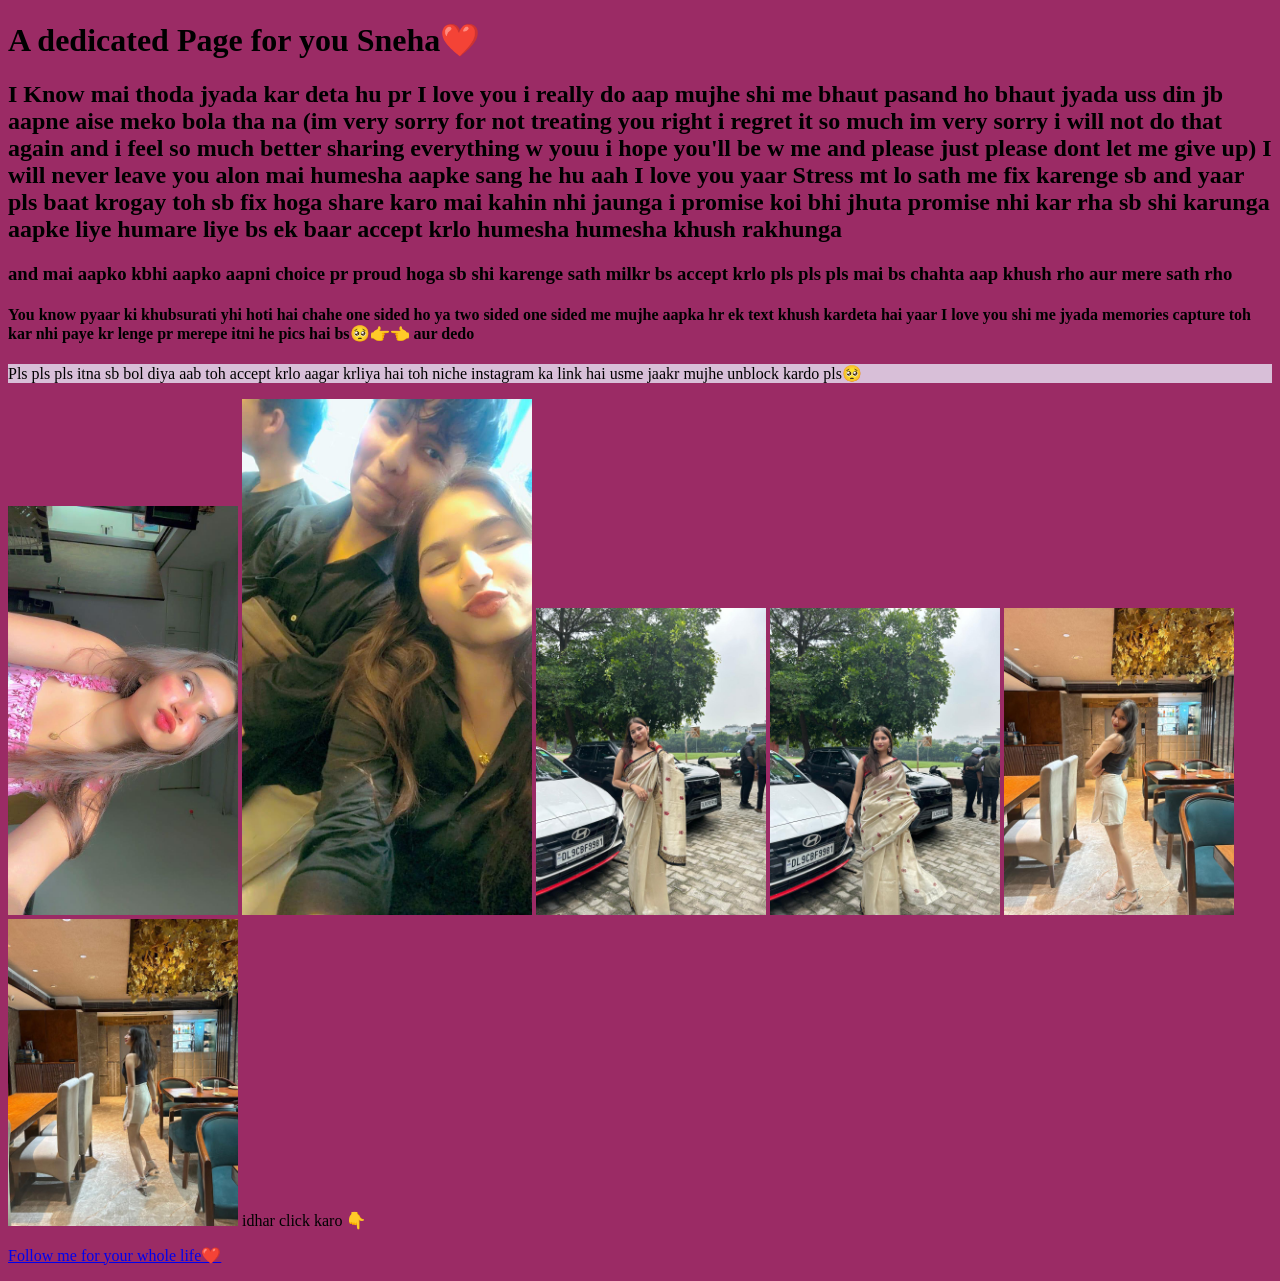
<file: web development/Web development  Course/For her/index.html>
<!DOCTYPE html>
<html lang="en">

<head>
    <meta charset="UTF-8">
    <meta name="viewport" content="width=device-width, initial-scale=1.0">
    <title>My Bookmarks - CodeWithHarry</title>
    <link rel="stylesheet" href="style.css">
</head>

<body>
    <h1>A dedicated Page for you Sneha❤️ </h1>
    <h2>I Know mai thoda jyada kar deta hu pr I love you i really do aap mujhe shi me bhaut pasand ho bhaut jyada uss
        din jb aapne aise meko bola tha na (im very sorry for not treating you right i regret it so much im very sorry i
        will not do that again and i feel so much better sharing everything w youu i hope you'll be w me and please just
        please dont let me give up) I will never leave you alon mai humesha aapke sang he hu aah I love you yaar Stress
        mt lo sath me fix karenge sb and yaar pls baat krogay toh sb fix hoga share karo mai kahin nhi jaunga i promise
        koi bhi jhuta promise nhi kar rha sb shi karunga aapke liye humare liye bs ek baar accept krlo humesha humesha
        khush rakhunga</h2>
    <h3>and mai aapko kbhi aapko aapni choice pr proud hoga sb shi karenge sath milkr bs accept krlo pls pls pls mai bs
        chahta aap khush rho aur mere sath rho</h3>
    <h4>You know pyaar ki khubsurati yhi hoti hai chahe one sided ho ya two sided one sided me mujhe aapka hr ek text
        khush kardeta hai yaar I love you shi me jyada memories capture toh kar nhi paye kr lenge pr merepe itni he pics
        hai bs🥺👉👈 aur dedo </h4>


    <p style="background-color: thistle;">Pls pls pls itna sb bol diya aab toh accept krlo aagar krliya hai toh niche
        instagram ka link hai usme jaakr mujhe unblock kardo pls🥺 </p>

    <img width="230" src="Image.jpeg" alt="">
    <img width="290" src="Image1.jpeg" alt="">
    <img width="230" src="Image2.jpeg" alt="">
    <img width="230" src="Image3.jpeg" alt="">
    <img width="230" src="Image4.jpeg" alt="">
    <img width="230" src="Image5.jpeg" alt="">

    <a href="https://www.instagram.com/_rudra.singh.rawat_/"></a> idhar click karo 👇
    <p><a target="_blank" href="https://www.instagram.com/_rudra.singh.rawat_/">Follow me for your whole life❤️ </a></p>

</body>

</html>
</file>
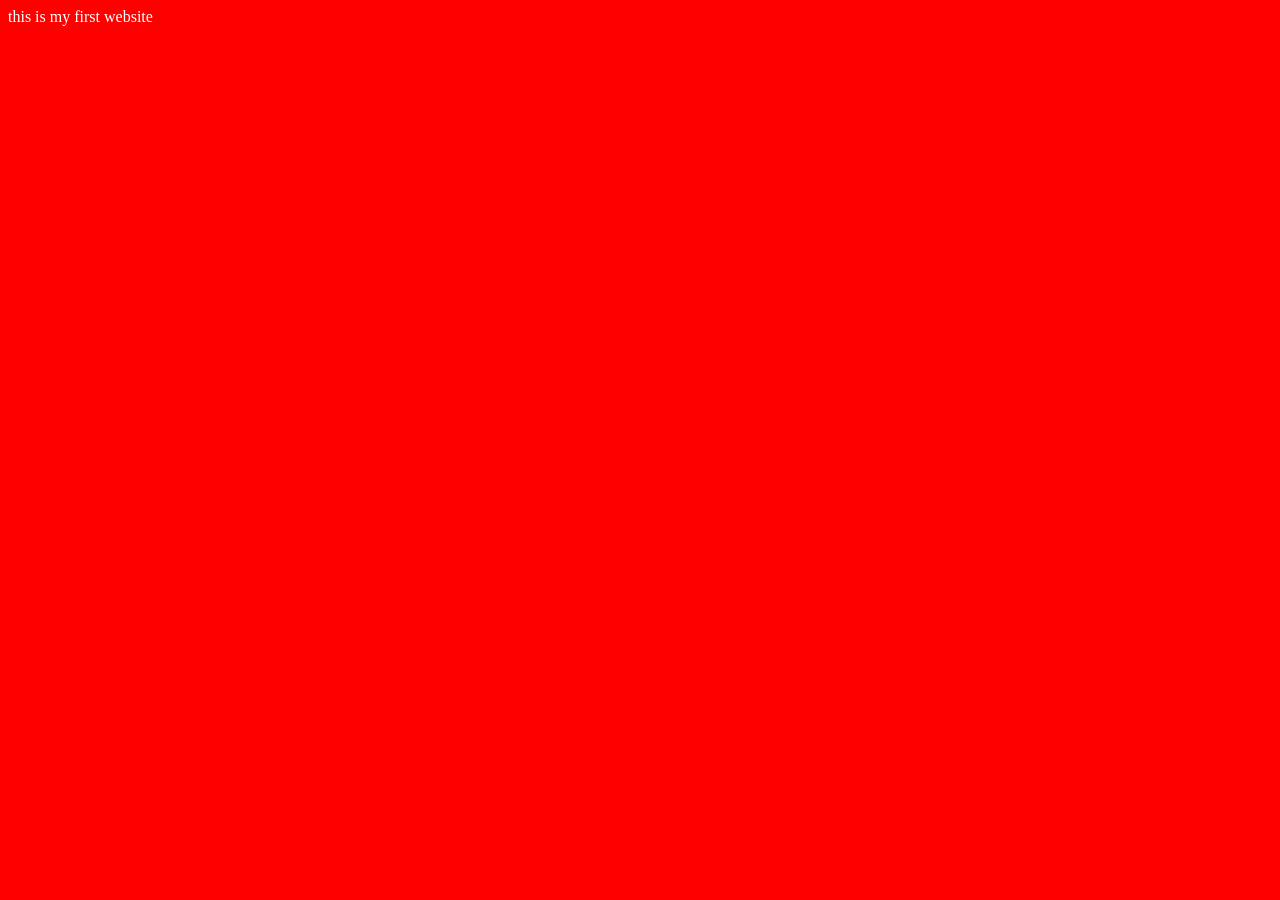
<file: web development/Web development  Course/Video 2/index.html>
<!DOCTYPE html>
<html lang="en">
<head>
    <meta charset="UTF-8">
    <meta name="viewport" content="width=device-width, initial-scale=1.0">
    <title>Web Dev</title>
    <link rel="stylesheet" href="style.css">
</head>
<body>
this is my first website

<script src="script.js"></script>
</body>
</html>
</file>
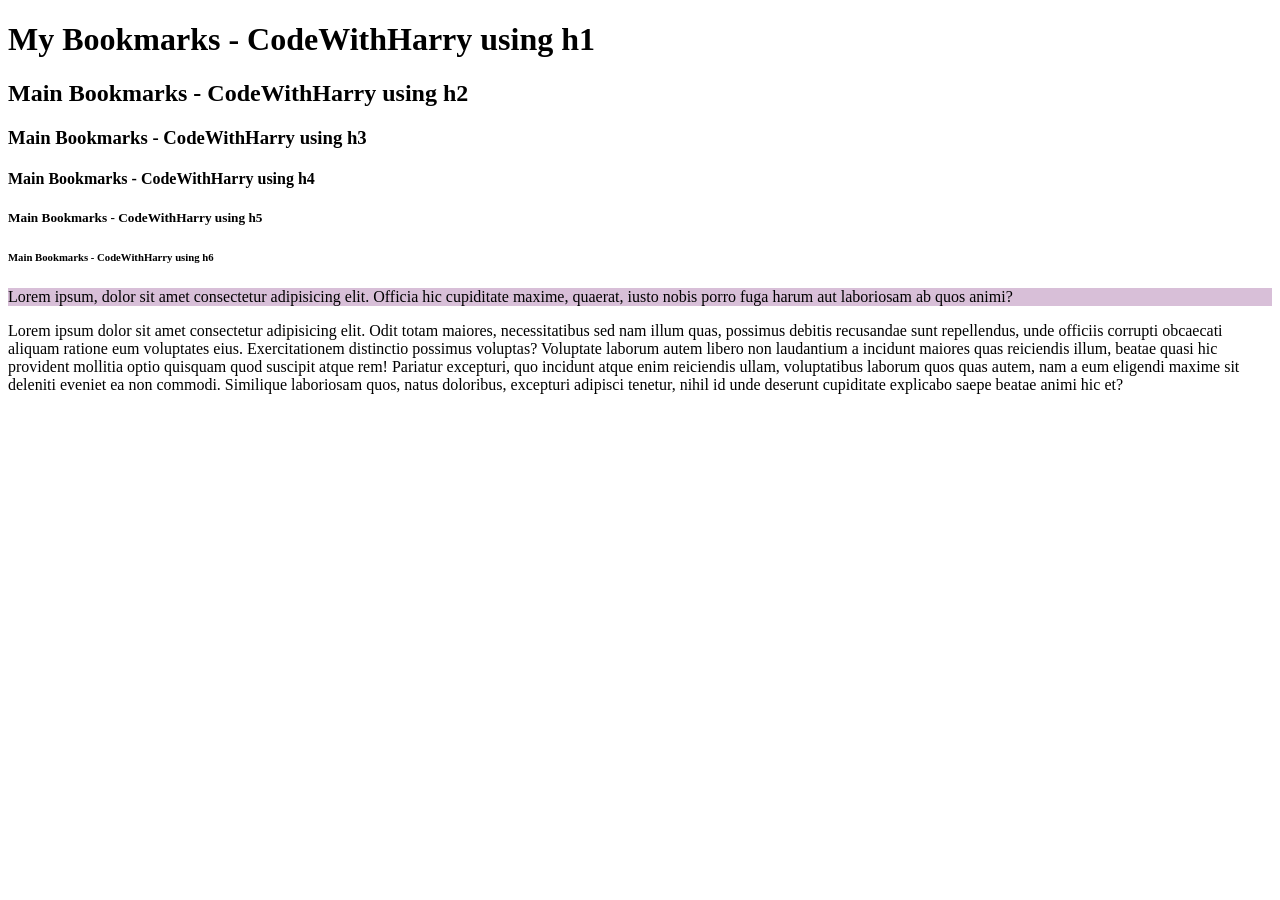
<file: web development/Web development  Course/Video 4/index.html>
<!DOCTYPE html>
<html lang="en">
<head>
    <meta charset="UTF-8">
    <meta name="viewport" content="width=device-width, initial-scale=1.0">
    <title>My Bookmarks - CodeWithHarry</title>
    <!-- <link rel="stylesheet" href="style.css"> -->
</head>
<body>
    <h1>My Bookmarks - CodeWithHarry using h1</h1>
    <h2>Main Bookmarks - CodeWithHarry using h2</h2>  
    <h3>Main Bookmarks - CodeWithHarry using h3</h3>  
    <h4>Main Bookmarks - CodeWithHarry using h4</h4>  
    <h5>Main Bookmarks - CodeWithHarry using h5</h5>  
    <h6>Main Bookmarks - CodeWithHarry using h6</h6> 
    
    <p style="background-color: thistle;">Lorem ipsum, dolor sit amet consectetur adipisicing elit. Officia hic cupiditate maxime, quaerat, iusto nobis porro fuga harum aut laboriosam ab quos animi?</p>
    <p>Lorem ipsum dolor sit amet consectetur adipisicing elit. Odit totam maiores, necessitatibus sed nam illum quas, possimus debitis recusandae sunt repellendus, unde officiis corrupti obcaecati aliquam ratione eum voluptates eius. Exercitationem distinctio possimus voluptas? Voluptate laborum autem libero non laudantium a incidunt maiores quas reiciendis illum, beatae quasi hic provident mollitia optio quisquam quod suscipit atque rem! Pariatur excepturi, quo incidunt atque enim reiciendis ullam, voluptatibus laborum quos quas autem, nam a eum eligendi maxime sit deleniti eveniet ea non commodi. Similique laboriosam quos, natus doloribus, excepturi adipisci tenetur, nihil id unde deserunt cupiditate explicabo saepe beatae animi hic et?</p>
</body>
</html>
</file>
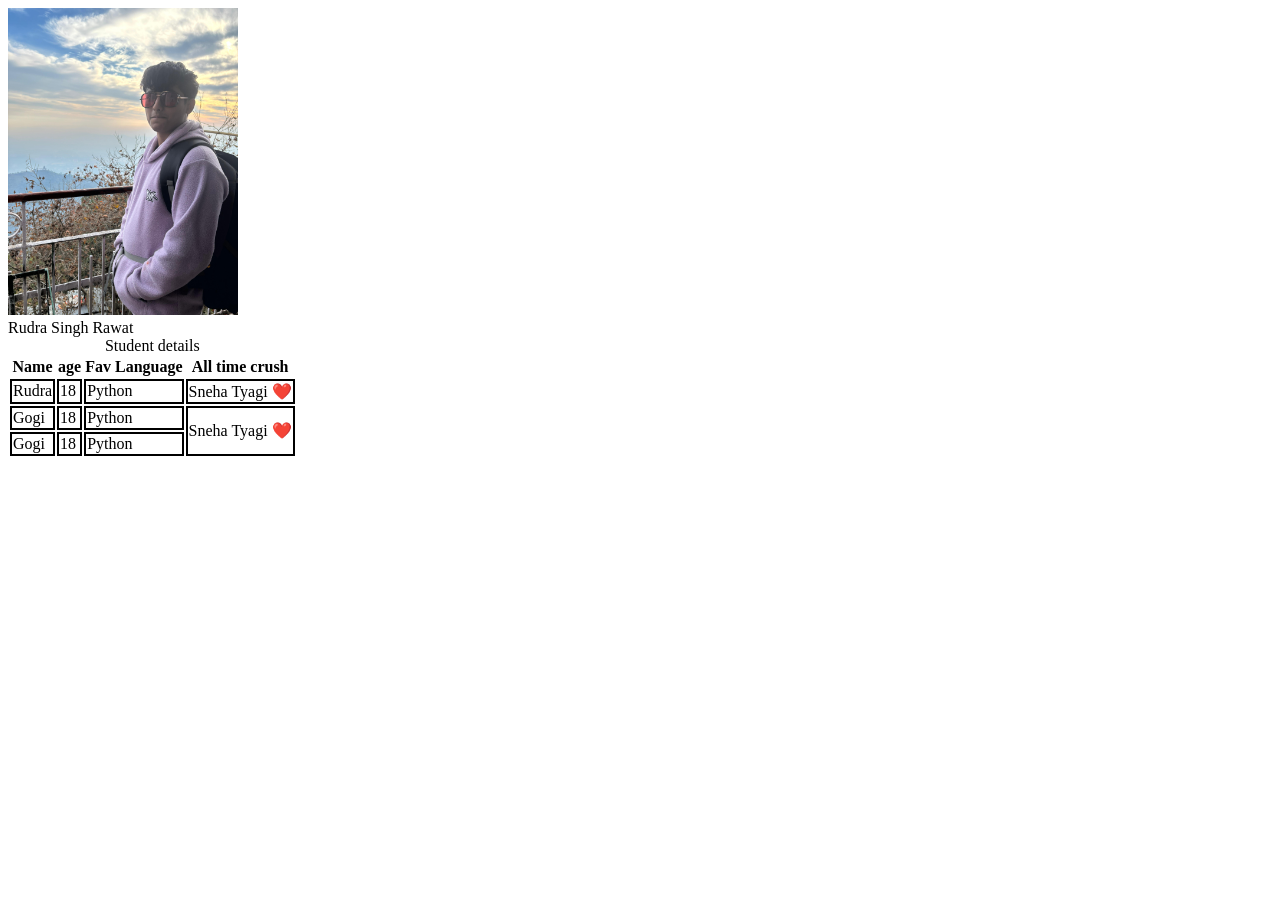
<file: web development/Web development  Course/Video 5/index.html>
<!DOCTYPE html>
<html lang="en">

<head>
    <meta charset="UTF-8">
    <meta name="viewport" content="width=device-width, initial-scale=1.0">
    <title>Images</title>
    <link rel="stylesheet" href="style.css">
  </head>

  <body>
    <img width="230" src="image.jpeg" alt="Goku">
    <br>
    <table>
</body>
</html>

<table>
  <caption>Student details</caption>

  
  <thead>
    <!-- header content -->
     Rudra
  </thead>
  
  <tr>
    <th>Name</th>
    <th>age</th>
    <th>Fav Language</th>
    <th>All time crush</th>
  </tr>

  <tr>
    <td>Rudra</td>
    <td>18</td>
    <td>Python</td>
    <td>Sneha Tyagi ❤️</td>
  </tr>
  <tr>
    <td colspan="1">Gogi</td>
    <td>18</td>
    <td>Python</td>
    <td rowspan="2">Sneha Tyagi ❤️</td>
  </tr>
  <tr>
    <td colspan="1">Gogi</td>
    <td>18</td>
    <td>Python</td>
    
  </tr>
  <tfoot>
    <!--footer content -->
    Singh Rawat
  </tfoot>
  
</table>

</body>
</html>
</file>
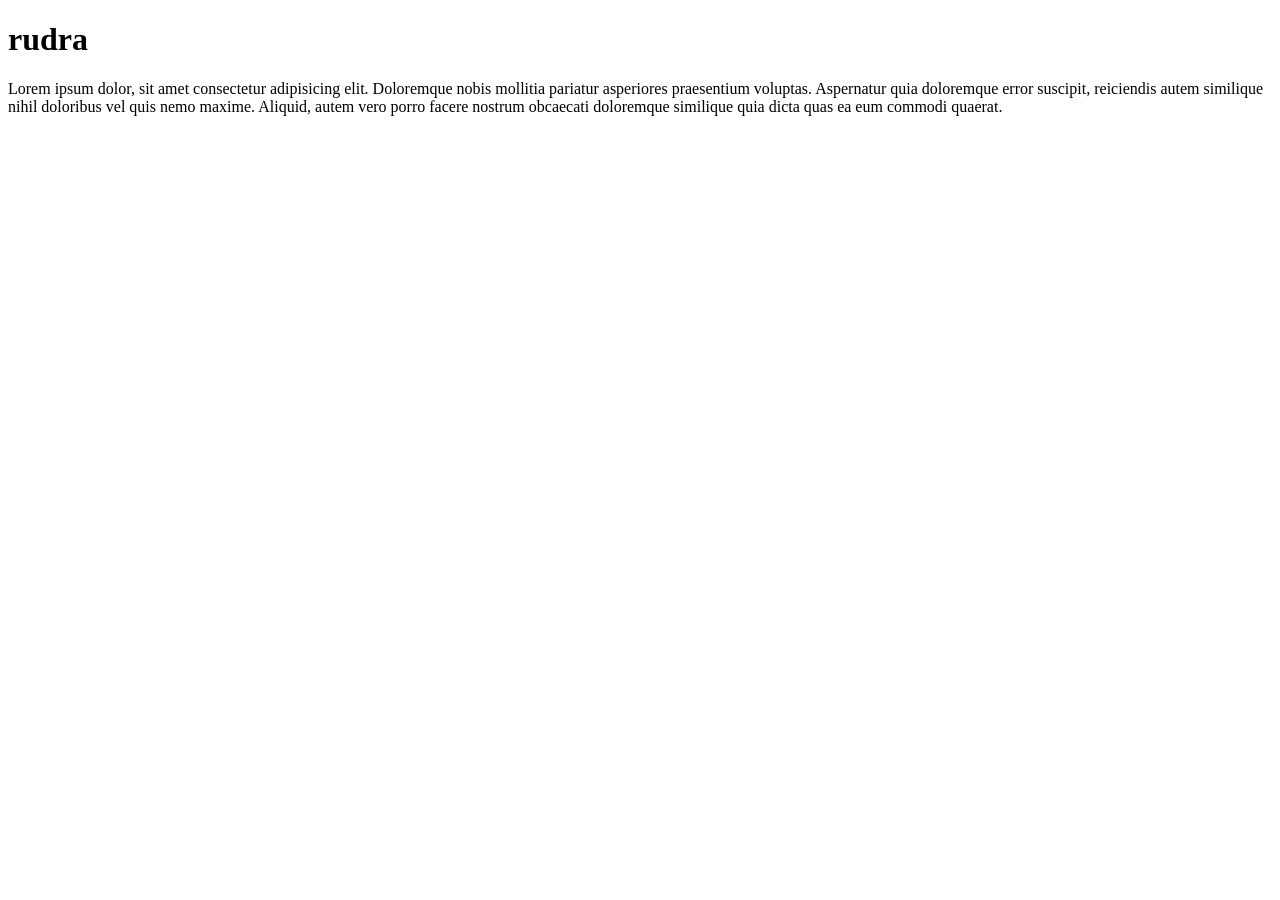
<file: web development/Web development  Course/Video 6/index.html>
<!DOCTYPE html>
<html lang="en">
<head>
    <meta charset="UTF-8">
    <meta name="viewport" content="width=device-width, initial-scale=1.
    0">
    <meta name="description" content="This is a sample HTML page for demonstrating the structure of an HTML document.">
    <title>Code with PoplaMon </title>
</head>
<body>
    <h1>rudra</h1>
    <p>Lorem ipsum dolor, sit amet consectetur adipisicing elit. Doloremque nobis mollitia pariatur asperiores praesentium voluptas. Aspernatur quia doloremque error suscipit, reiciendis autem similique nihil doloribus vel quis nemo maxime. Aliquid, autem vero porro facere nostrum obcaecati doloremque similique quia dicta quas ea eum commodi quaerat.</p>

</body>
</html>
</file>
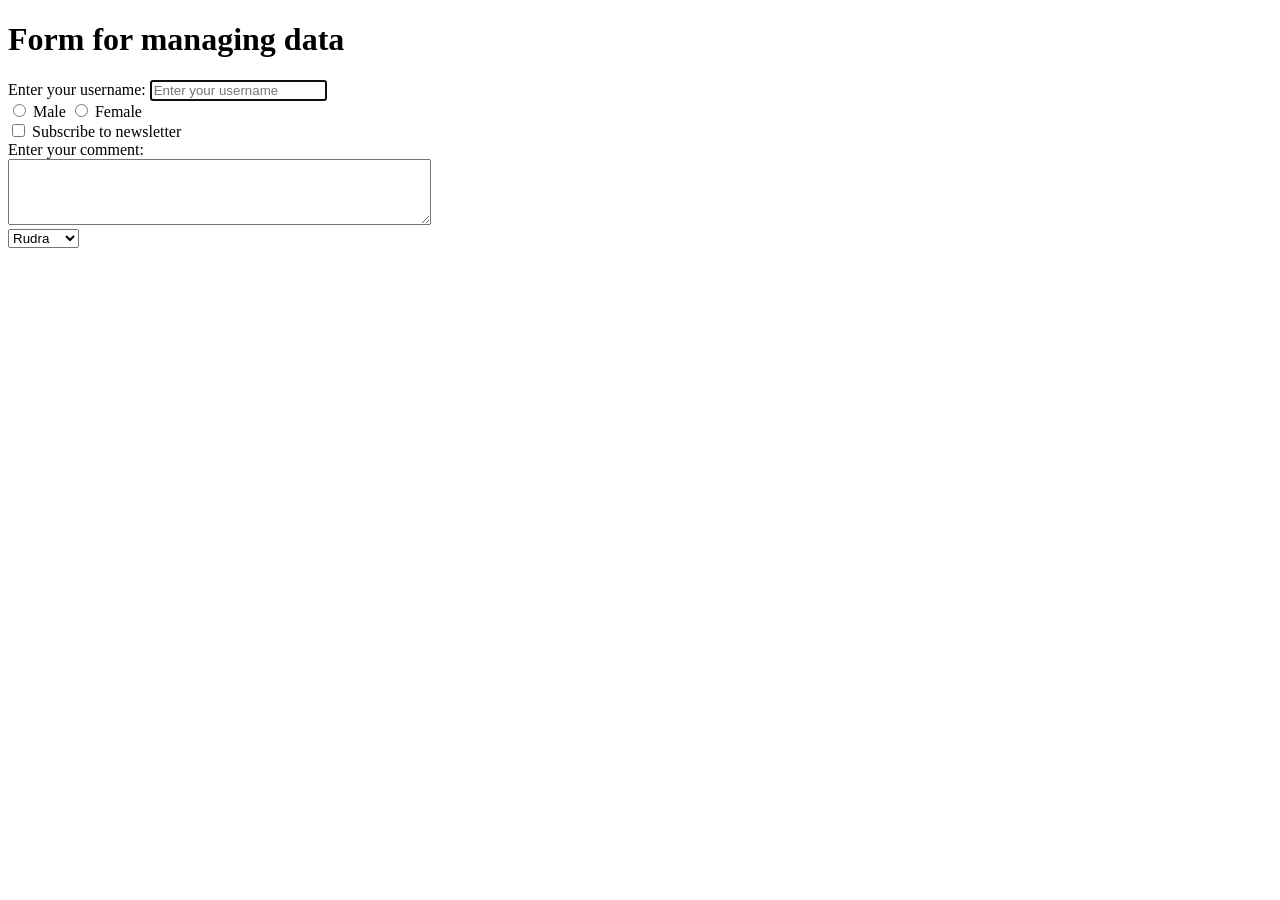
<file: web development/Web development  Course/Video 7/index.html>
<!DOCTYPE html>
<html lang="en">
<head>
    <meta charset="UTF-8">
    <meta name="viewport" content="width=device-width, initial-scale=1.0">
    <title>Form - lets learn it</title>
</head>
<body>
    <h1>Form for managing data</h1>
    <form action="post">
        <div>
        <label for="username">Enter your username:</label>
        <input type="text" name="username" placeholder="Enter your username" autofocus>
        </div>
            <input type="radio" id="male" name="gender" value="male">
            <label for="male">Male</label>
            <input type="radio" id="female" name="gender" Value="female">
            <label for="female">Female</label>
        <div>

        <div>
            <input type="checkbox" id="subscribe" name="subscribe" value="yes">
<label for="subscribe">Subscribe to newsletter</label>
        </div>
        <div>
            <label for="comment">Enter your comment:</label>
            <br>
            <textarea id="comment" name="comment" rows="4" cols="50">
</textarea>
        </div>

        <div>
            <select name="fruits">
                <option value="Rudra">Rudra</option>
                <option value="Gogi">Gogi</option>
                <option value="Mbappu">Mbappu</option>
            </select>
        </div>
    </form>
</body>
</html>
</file>
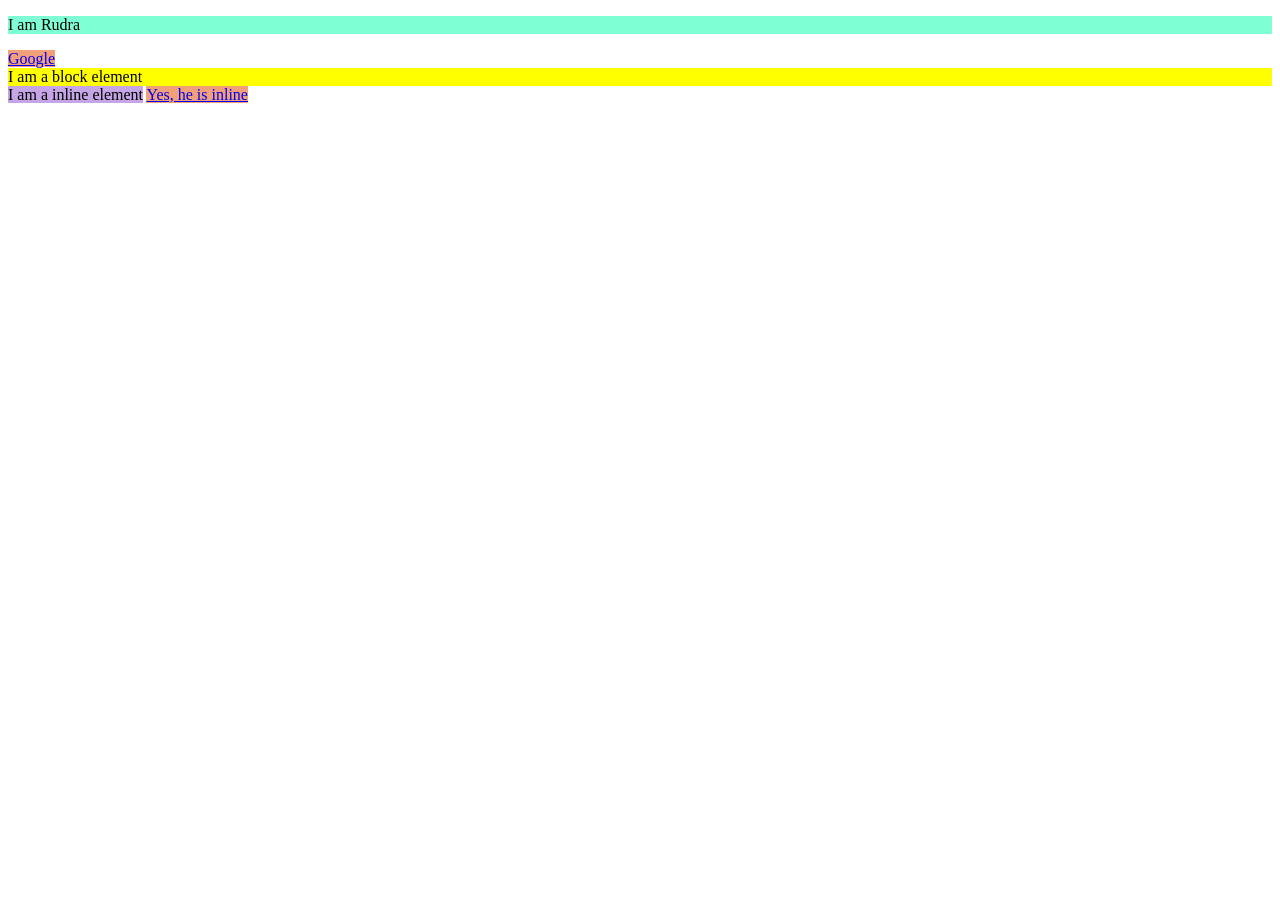
<file: web development/Web development  Course/Video 8/index.html>
<!DOCTYPE html>
<html lang="en">

<head>
    <meta charset="UTF-8">
    <meta name="viewport" content="width=device-width, initial-scale=1.0">
    <title>Inline and Block Elements - HTML</title>
    <link rel="stylesheet" href="style.css">        
</head>

<body>
    <p>I am Rudra</p>
    <a href="https://google.com">Google</a>
    <div>I am a block element</div>
    <span>I am a inline element</span>
        <a href="yes he is inline">Yes, he is inline</a>
</body>
</html>
</file>
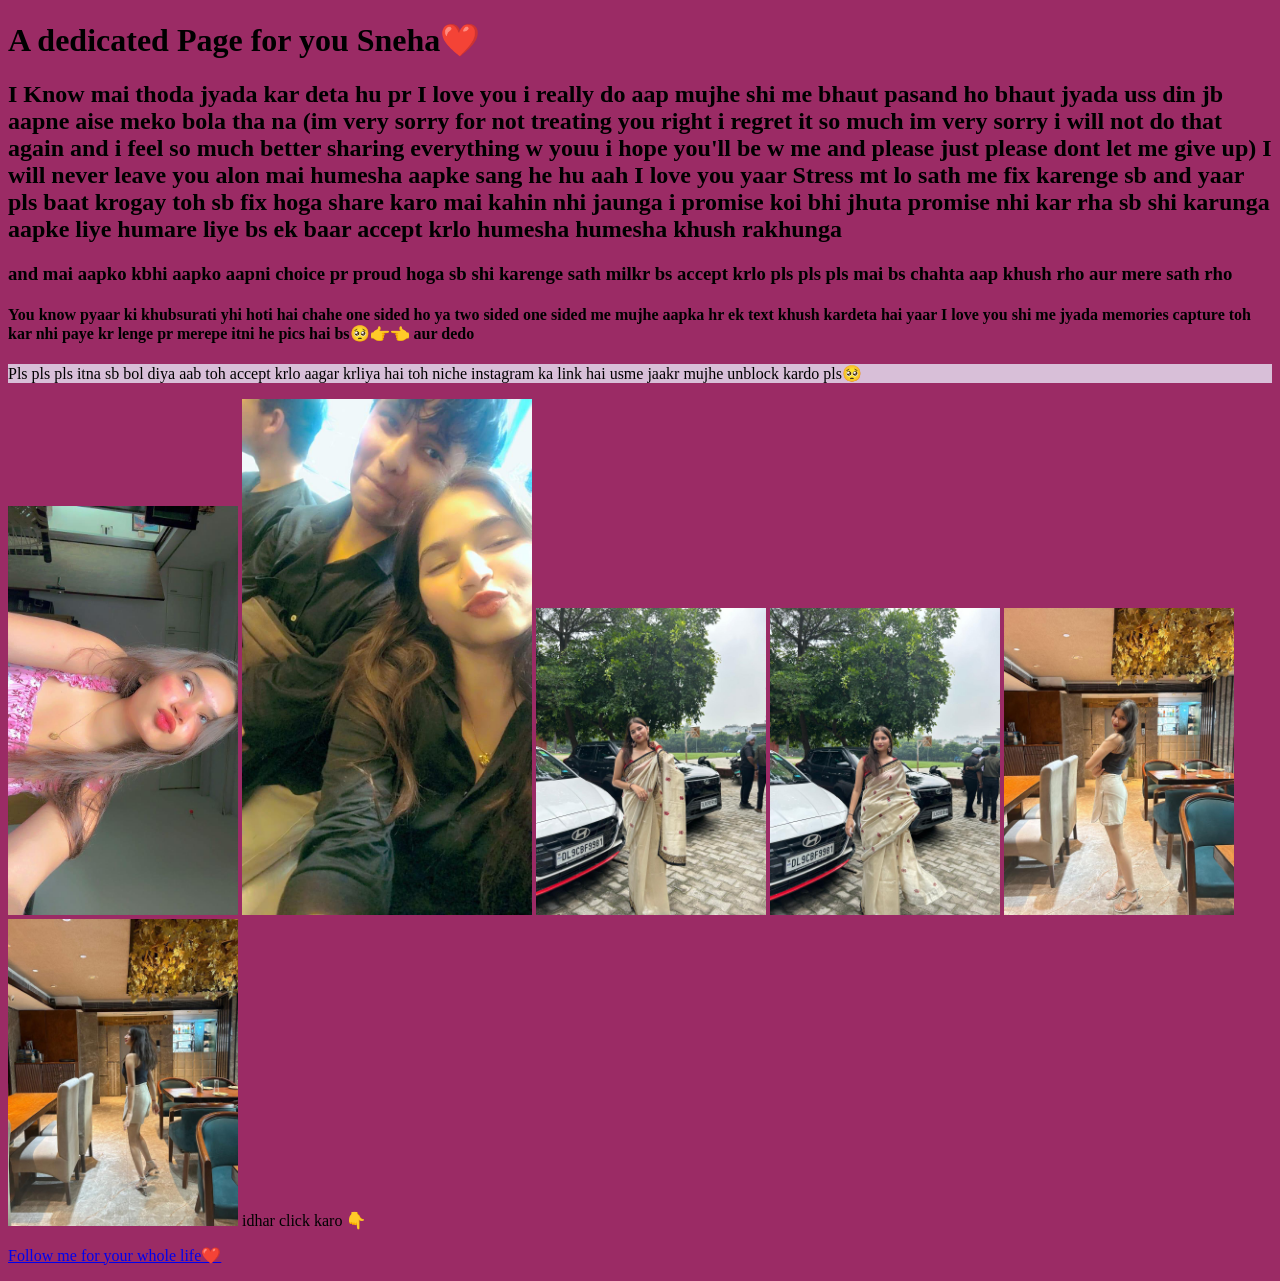
<file: web development/Web development  Course/Web development  Course/For her/index.html>
<!DOCTYPE html>
<html lang="en">
<head>
    <meta charset="UTF-8">
    <meta name="viewport" content="width=device-width, initial-scale=1.0">
    <title>My Bookmarks - CodeWithHarry</title>
    <link rel="stylesheet" href="style.css">
</head>
<body>
    <h1>A dedicated Page for you Sneha❤️ </h1>
    <h2>I Know mai thoda jyada kar deta hu pr I love you i really do aap mujhe shi me bhaut pasand ho bhaut jyada uss din jb aapne aise meko bola tha na (im very sorry for not treating you right i regret it so much im very sorry i will not do that again and i feel so much better sharing everything w youu i hope you'll be w me and please just please dont let me give up) I will never leave you alon mai humesha aapke sang he hu aah I love you yaar Stress mt lo sath me fix karenge sb and yaar pls baat krogay toh sb fix hoga share karo mai kahin nhi jaunga i promise koi bhi jhuta promise nhi kar rha sb shi karunga aapke liye humare liye bs ek baar accept krlo humesha humesha khush rakhunga</h2>  
    <h3>and mai aapko kbhi aapko aapni choice pr proud hoga sb shi karenge sath milkr bs accept krlo pls pls pls mai bs chahta aap khush rho aur mere sath rho</h3>  
    <h4>You know pyaar ki khubsurati yhi hoti hai chahe one sided ho ya two sided one sided me mujhe aapka hr ek text khush kardeta hai yaar I love you shi me jyada memories capture toh kar nhi paye kr lenge pr merepe itni he pics hai bs🥺👉👈 aur dedo </h4>  
  
    
    <p style="background-color: thistle;">Pls pls pls itna sb bol diya aab toh accept krlo aagar krliya hai toh niche instagram ka link hai usme jaakr mujhe unblock kardo pls🥺 </p>
    
  <img width="230" src="Image.jpeg" alt="">
  <img width="290" src="Image1.jpeg" alt="">
  <img width="230" src="Image2.jpeg" alt="">
  <img width="230" src="Image3.jpeg" alt="">
  <img width="230" src="Image4.jpeg" alt="">
  <img width="230" src="Image5.jpeg" alt="">
  
  <a href="https://www.instagram.com/_rudra.singh.rawat_/"></a> idhar click karo 👇
   <p><a target="_blank" href="https://www.instagram.com/_rudra.singh.rawat_/">Follow me for your whole life❤️  </a></p>
  
</body>
</html>
</file>
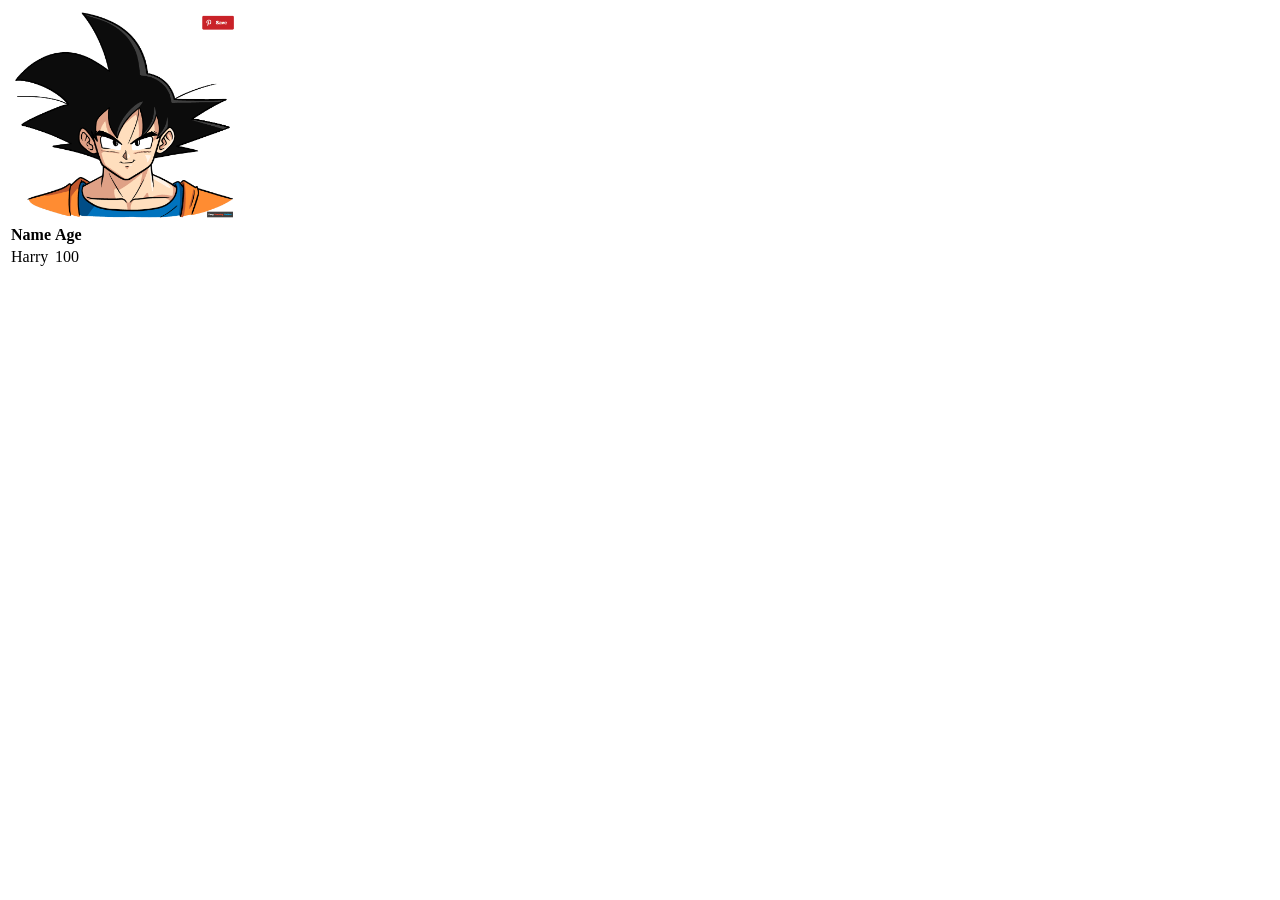
<file: web development/Web development  Course/Web development  Course/Video 5/index.html>
<!DOCTYPE html>
<html lang="en">
<head>
    <meta charset="UTF-8">
    <meta name="viewport" content="width=device-width, initial-scale=1.0">
    <title>Images</title>
</head>
<body>
    <img width="230" src="Image.png" alt="Goku">
</body>
</html>

<table>
  <tr>
    <th>Name</th>
    <th>Age</th>
  </tr>
  <tr>
    <td>Harry</td>
    <td>100</td>
  </tr>
</table>
</file>
<file: web development/Web development  Course/For her/style.css>
body{
    background-color: rgb(155, 43, 101);
}
</file>
<file: web development/Web development  Course/Video 2/style.css>
body{
    background-color: red;
    color: white;
}
</file>
<file: web development/Web development  Course/Video 4/style.css>
body{
    background-color: rgb(239, 206, 223);
}
</file>
<file: web development/Web development  Course/Video 5/style.css>
td{
    border: 2px solid black;
}
</file>
<file: web development/Web development  Course/Video 8/style.css>
p{
    background-color: aquamarine;
}

a{
    background-color: rgb(242, 160, 122);
}

div{
    background-color: yellow;
}

span{
    background-color: rgb(198, 165, 230);
}
</file>
<file: web development/Web development  Course/Web development  Course/For her/style.css>
body{
    background-color: rgb(155, 43, 101);
}
</file>
